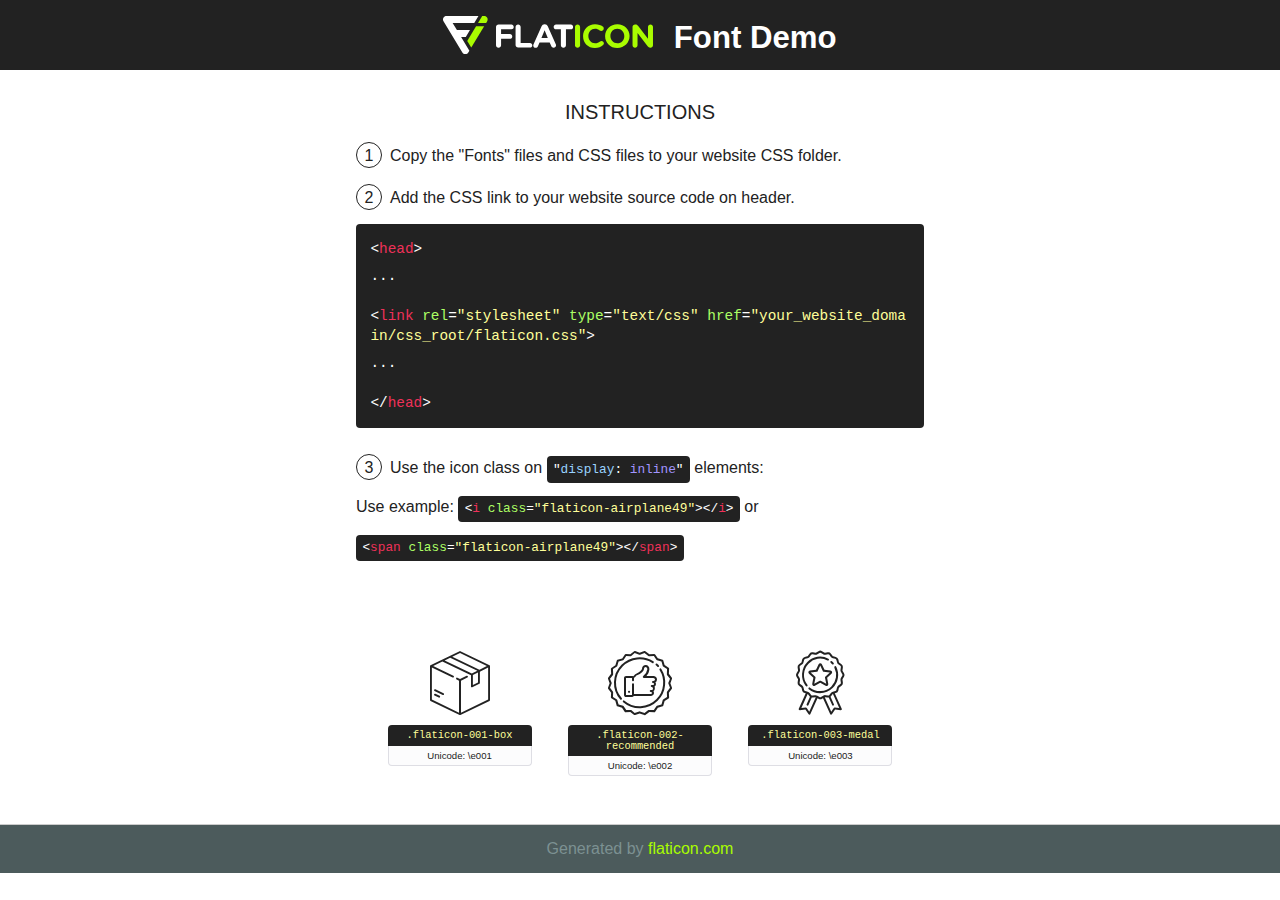
<file: fonts/flaticon/font/flaticon.html>
<!DOCTYPE html>
<html>
	<head>
		<title>flaticon font - Generated with flaticon.com</title>
		<style>
			@font-face {
				font-family: "flaticon";
				src: url("./flaticon.eot");
				src: url("./flaticon.eot?#iefix") format("embedded-opentype"),
					url("./flaticon.woff") format("woff"),
					url("./flaticon.ttf") format("truetype"),
					url("./flaticon.svg#flaticon") format("svg");
				font-weight: normal;
				font-style: normal;
				-webkit-font-smoothing: antialiased;
				-moz-osx-font-smoothing: grayscale;
			}
			html,
			body,
			div,
			span,
			applet,
			object,
			iframe,
			h1,
			h2,
			h3,
			h4,
			h5,
			h6,
			p,
			blockquote,
			pre,
			a,
			abbr,
			acronym,
			address,
			big,
			cite,
			code,
			del,
			dfn,
			em,
			img,
			ins,
			kbd,
			q,
			s,
			samp,
			small,
			strike,
			strong,
			sub,
			sup,
			tt,
			var,
			b,
			u,
			i,
			center,
			dl,
			dt,
			dd,
			ol,
			ul,
			li,
			fieldset,
			form,
			label,
			legend,
			table,
			caption,
			tbody,
			tfoot,
			thead,
			tr,
			th,
			td,
			article,
			aside,
			canvas,
			details,
			embed,
			figure,
			figcaption,
			footer,
			header,
			hgroup,
			menu,
			nav,
			output,
			ruby,
			section,
			summary,
			time,
			mark,
			audio,
			video {
				margin: 0;
				padding: 0;
				border: 0;
				font-size: 100%;
				font: inherit;
				vertical-align: baseline;
			}
			/* HTML5 display-role reset for older browsers */
			article,
			aside,
			details,
			figcaption,
			figure,
			footer,
			header,
			hgroup,
			menu,
			nav,
			section {
				display: block;
			}
			body {
				line-height: 1;
			}
			ol,
			ul {
				list-style: none;
			}
			blockquote,
			q {
				quotes: none;
			}
			blockquote:before,
			blockquote:after,
			q:before,
			q:after {
				content: "";
				content: none;
			}
			table {
				border-collapse: collapse;
				border-spacing: 0;
			}
			body {
				font-family: "Varela Round", Helvetica, Arial, sans-serif;
				font-size: 16px;
				color: #222;
			}
			a {
				color: #333;
				border-bottom: 1px solid #a9fd00;
				font-weight: bold;
				text-decoration: none;
			}
			* {
				-moz-box-sizing: border-box;
				-webkit-box-sizing: border-box;
				box-sizing: border-box;
				margin: 0;
				padding: 0;
			}
			[class^="flaticon-"]:before,
			[class*=" flaticon-"]:before,
			[class^="flaticon-"]:after,
			[class*=" flaticon-"]:after {
				font-family: "flaticon";
				font-size: 1.875rem;
				font-style: normal;
				margin-left: 20px;
				color: #333;
			}
			.wrapper {
				max-width: 600px;
				margin: auto;
				padding: 0 1em;
			}
			.title {
				font-size: 1.25em;
				text-align: center;
				margin-bottom: 1em;
				text-transform: uppercase;
			}
			header {
				text-align: center;
				background-color: #222;
				color: #fff;
				padding: 1em;
			}
			header .logo {
				width: 210px;
				height: 38px;
				display: inline-block;
				vertical-align: middle;
				margin-right: 1em;
				border: none;
			}
			header strong {
				font-size: 1.95em;
				font-weight: bold;
				vertical-align: middle;
				margin-top: 5px;
				display: inline-block;
			}
			.demo {
				margin: 2em auto;
				line-height: 1.25em;
			}
			.demo ul li {
				margin-bottom: 1em;
			}
			.demo ul li .num {
				color: #222;
				border-radius: 20px;
				display: inline-block;
				width: 26px;
				padding: 3px;
				height: 26px;
				text-align: center;
				margin-right: 0.5em;
				border: 1px solid #222;
			}
			.demo ul li code {
				background-color: #222;
				border-radius: 4px;
				padding: 0.25em 0.5em;
				display: inline-block;
				color: #fff;
				font-family: Consolas, Monaco, Lucida Console, Liberation Mono,
					DejaVu Sans Mono, Bitstream Vera Sans Mono, Courier New, monospace;
				font-weight: lighter;
				margin-top: 1em;
				font-size: 0.8em;
				word-break: break-all;
			}
			.demo ul li code.big {
				padding: 1em;
				font-size: 0.9em;
			}
			.demo ul li code .red {
				color: #ef3159;
			}
			.demo ul li code .green {
				color: #acff65;
			}
			.demo ul li code .yellow {
				color: #ffff99;
			}
			.demo ul li code .blue {
				color: #99d3ff;
			}
			.demo ul li code .purple {
				color: #a295ff;
			}
			.demo ul li code .dots {
				margin-top: 0.5em;
				display: block;
			}
			#glyphs {
				border-bottom: 1px solid #ccc;
				padding: 2em 0;
				text-align: center;
			}
			.glyph {
				display: inline-block;
				width: 9em;
				margin: 1em;
				text-align: center;
				vertical-align: top;
				background: #fff;
			}
			.glyph .glyph-icon {
				padding: 10px;
				display: block;
				font-family: "flaticon";
				font-size: 64px;
				line-height: 1;
			}
			.glyph .glyph-icon:before {
				font-size: 64px;
				color: #222;
				margin-left: 0;
			}
			.class-name {
				font-size: 0.65em;
				background-color: #222;
				color: #fff;
				border-radius: 4px 4px 0 0;
				padding: 0.5em;
				color: #ffff99;
				font-family: Consolas, Monaco, Lucida Console, Liberation Mono,
					DejaVu Sans Mono, Bitstream Vera Sans Mono, Courier New, monospace;
			}
			.author-name {
				font-size: 0.6em;
				background-color: #fcfcfd;
				border: 1px solid #dedee4;
				border-top: 0;
				border-radius: 0 0 4px 4px;
				padding: 0.5em;
			}
			.class-name:last-child {
				font-size: 10px;
				color: #888;
			}
			.class-name:last-child a {
				font-size: 10px;
				color: #555;
			}
			.class-name:last-child a:hover {
				color: #a9fd00;
			}
			.glyph > input {
				display: block;
				width: 100px;
				margin: 5px auto;
				text-align: center;
				font-size: 0.75rem;
				cursor: text;
			}
			.glyph > input.icon-input {
				font-family: "flaticon";
				font-size: 16px;
				margin-bottom: 10px;
			}
			.attribution .title {
				margin-top: 2em;
			}
			.attribution textarea {
				background-color: #fcfcfd;
				padding: 1em;
				border: none;
				box-shadow: none;
				border: 1px solid #dedee4;
				border-radius: 4px;
				resize: none;
				width: 100%;
				height: 150px;
				font-size: 0.8em;
				font-family: Consolas, Monaco, Lucida Console, Liberation Mono,
					DejaVu Sans Mono, Bitstream Vera Sans Mono, Courier New, monospace;
				-webkit-appearance: none;
			}
			.iconsuse {
				margin: 2em auto;
				text-align: center;
				max-width: 1200px;
			}
			.iconsuse:after {
				content: "";
				display: table;
				clear: both;
			}
			.iconsuse .image {
				float: left;
				width: 25%;
				padding: 0 1em;
			}
			.iconsuse .image p {
				margin-bottom: 1em;
			}
			.iconsuse .image span {
				display: block;
				font-size: 0.65em;
				background-color: #222;
				color: #fff;
				border-radius: 4px;
				padding: 0.5em;
				color: #ffff99;
				margin-top: 1em;
				font-family: Consolas, Monaco, Lucida Console, Liberation Mono,
					DejaVu Sans Mono, Bitstream Vera Sans Mono, Courier New, monospace;
			}
			#footer {
				text-align: center;
				background-color: #4c5b5c;
				color: #7c9192;
				padding: 1em;
			}
			#footer a {
				border: none;
				color: #a9fd00;
				font-weight: normal;
			}
			@media (max-width: 960px) {
				.iconsuse .image {
					width: 50%;
				}
			}
			@media (max-width: 560px) {
				.iconsuse .image {
					width: 100%;
				}
			}
		</style>
		<link rel="stylesheet" type="text/css" href="flaticon.css" />
	</head>

	<body class="characters-off">
		<header>
			<a href="http://www.flaticon.com" target="_blank" class="logo">
				<svg
					version="1.1"
					xmlns="http://www.w3.org/2000/svg"
					xmlns:xlink="http://www.w3.org/1999/xlink"
					xmlns:a="http://ns.adobe.com/AdobeSVGViewerExtensions/3.0/"
					viewBox="0 0 560.875 102.036"
					enable-background="new 0 0 560.875 102.036"
					xml:space="preserve"
				>
					<defs></defs>
					<g>
						<g class="letters">
							<path
								fill="#ffffff"
								d="M141.596,29.675c0-3.777,2.985-6.767,6.764-6.767h34.438c3.426,0,6.15,2.728,6.15,6.15
						c0,3.43-2.724,6.149-6.15,6.149h-27.674v13.091h23.719c3.429,0,6.151,2.724,6.151,6.15c0,3.43-2.723,6.149-6.151,6.149h-23.719
						v17.574c0,3.773-2.986,6.761-6.764,6.761c-3.779,0-6.764-2.989-6.764-6.761V29.675z"
							></path>
							<path
								fill="#ffffff"
								d="M193.844,29.149c0-3.781,2.985-6.767,6.764-6.767c3.776,0,6.763,2.985,6.763,6.767v42.957h25.039
						c3.426,0,6.149,2.726,6.149,6.153c0,3.425-2.723,6.15-6.149,6.15h-31.802c-3.779,0-6.764-2.986-6.764-6.768V29.149z"
							></path>
							<path
								fill="#ffffff"
								d="M241.891,75.71l21.438-48.407c1.492-3.341,4.215-5.357,7.906-5.357h0.792
						c3.686,0,6.323,2.017,7.815,5.357l21.439,48.407c0.436,0.967,0.701,1.845,0.701,2.723c0,3.602-2.809,6.501-6.414,6.501
						c-3.161,0-5.269-1.845-6.499-4.655l-4.132-9.661h-27.059l-4.301,10.102c-1.144,2.631-3.426,4.214-6.237,4.214
						c-3.517,0-6.24-2.81-6.24-6.325C241.1,77.64,241.451,76.677,241.891,75.71z M279.932,58.666l-8.521-20.297l-8.526,20.297H279.932
						z"
							></path>
							<path
								fill="#ffffff"
								d="M314.864,35.387H301.86c-3.429,0-6.239-2.813-6.239-6.238c0-3.429,2.811-6.24,6.239-6.24h39.533
						c3.426,0,6.237,2.811,6.237,6.24c0,3.425-2.811,6.238-6.237,6.238h-13.001v42.785c0,3.773-2.99,6.761-6.764,6.761
						c-3.779,0-6.764-2.989-6.764-6.761V35.387z"
							></path>
							<path
								fill="#A9FD00"
								d="M352.615,29.149c0-3.781,2.985-6.767,6.767-6.767c3.774,0,6.761,2.985,6.761,6.767v49.024
						c0,3.773-2.987,6.761-6.761,6.761c-3.781,0-6.767-2.989-6.767-6.761V29.149z"
							></path>
							<path
								fill="#A9FD00"
								d="M374.132,53.836v-0.179c0-17.481,13.178-31.801,32.065-31.801c9.22,0,15.459,2.458,20.557,6.238
						c1.402,1.054,2.637,2.985,2.637,5.357c0,3.692-2.985,6.59-6.681,6.59c-1.845,0-3.071-0.702-4.044-1.319
						c-3.776-2.813-7.729-4.393-12.562-4.393c-10.364,0-17.831,8.611-17.831,19.154v0.173c0,10.542,7.291,19.329,17.831,19.329
						c5.715,0,9.492-1.756,13.359-4.834c1.049-0.874,2.458-1.491,4.039-1.491c3.429,0,6.325,2.813,6.325,6.236
						c0,2.106-1.056,3.78-2.282,4.834c-5.539,4.834-12.036,7.733-21.878,7.733C387.572,85.464,374.132,71.493,374.132,53.836z"
							></path>
							<path
								fill="#A9FD00"
								d="M433.009,53.836v-0.179c0-17.481,13.79-31.801,32.766-31.801c18.981,0,32.592,14.143,32.592,31.628v0.173
						c0,17.483-13.785,31.807-32.769,31.807C446.625,85.464,433.009,71.32,433.009,53.836z M484.224,53.836v-0.179
						c0-10.539-7.725-19.326-18.626-19.326c-10.893,0-18.449,8.611-18.449,19.154v0.173c0,10.542,7.73,19.329,18.626,19.329
						C476.676,72.986,484.224,64.378,484.224,53.836z"
							></path>
							<path
								fill="#A9FD00"
								d="M506.233,29.321c0-3.774,2.99-6.763,6.767-6.763h1.401c3.252,0,5.183,1.583,7.029,3.953l26.093,34.265
						V29.059c0-3.692,2.99-6.677,6.681-6.677c3.683,0,6.671,2.985,6.671,6.677v48.934c0,3.78-2.987,6.765-6.764,6.765h-0.436
						c-3.257,0-5.188-1.581-7.034-3.953l-27.056-35.492v32.944c0,3.687-2.985,6.676-6.678,6.676c-3.683,0-6.673-2.989-6.673-6.676
						V29.321z"
							></path>
						</g>
						<g class="insignia">
							<path
								fill="#ffffff"
								d="M48.372,56.137h12.517l11.156-18.537H37.186L25.688,18.539h57.825L94.668,0H9.271
						C5.925,0,2.842,1.801,1.198,4.716c-1.644,2.907-1.593,6.482,0.134,9.343l50.38,83.501c1.678,2.781,4.689,4.476,7.938,4.476
						c3.246,0,6.257-1.695,7.935-4.476l2.898-4.804L48.372,56.137z"
							></path>
							<g class="i">
								<path
									fill="#A9FD00"
									d="M93.575,18.539h0.031v0.004l21.652,0.004l2.705-4.488c1.727-2.861,1.778-6.436,0.133-9.343
							C116.454,1.801,113.371,0,110.026,0h-5.294L93.575,18.539z"
								></path>
								<polygon
									fill="#A9FD00"
									points="88.291,27.356 64.725,66.486 75.519,84.404 109.942,27.356"
								></polygon>
							</g>
						</g>
					</g>
				</svg>
			</a>
			<strong>Font Demo</strong>
		</header>

		<section class="demo wrapper">
			<p class="title">Instructions</p>

			<ul>
				<li>
					<span class="num">1</span>Copy the "Fonts" files and CSS files to your
					website CSS folder.
				</li>
				<li>
					<span class="num">2</span>Add the CSS link to your website source code
					on header.
					<code class="big">
						&lt;<span class="red">head</span>&gt; <br /><span class="dots"
							>...</span
						>
						<br />&lt;<span class="red">link</span>
						<span class="green">rel</span>=<span class="yellow"
							>"stylesheet"</span
						>
						<span class="green">type</span>=<span class="yellow"
							>"text/css"</span
						>
						<span class="green">href</span>=<span class="yellow"
							>"your_website_domain/css_root/flaticon.css"</span
						>&gt; <br /><span class="dots">...</span> <br />&lt;/<span
							class="red"
							>head</span
						>&gt;
					</code>
				</li>

				<li>
					<p>
						<span class="num">3</span>Use the icon class on
						<code
							>"<span class="blue">display</span>:<span class="purple">
								inline</span
							>"</code
						>
						elements:
						<br />
						Use example:
						<code
							>&lt;<span class="red">i</span>
							<span class="green">class</span>=<span class="yellow"
								>&quot;flaticon-airplane49&quot;</span
							>&gt;&lt;/<span class="red">i</span>&gt;</code
						>
						or
						<code
							>&lt;<span class="red">span</span>
							<span class="green">class</span>=<span class="yellow"
								>&quot;flaticon-airplane49&quot;</span
							>&gt;&lt;/<span class="red">span</span>&gt;</code
						>
					</p>
				</li>
			</ul>
		</section>

		<section id="glyphs">
			<div class="glyph">
				<div class="glyph-icon flaticon-001-box"></div>
				<div class="class-name">.flaticon-001-box</div>
				<div class="author-name">Unicode: \e001</div>
			</div>
			<div class="glyph">
				<div class="glyph-icon flaticon-002-recommended"></div>
				<div class="class-name">.flaticon-002-recommended</div>
				<div class="author-name">Unicode: \e002</div>
			</div>
			<div class="glyph">
				<div class="glyph-icon flaticon-003-medal"></div>
				<div class="class-name">.flaticon-003-medal</div>
				<div class="author-name">Unicode: \e003</div>
			</div>
		</section>
		<div id="footer">
			<div>Generated by <a href="http://www.flaticon.com">flaticon.com</a></div>
		</div>
	</body>
</html>
</file>
<file: fonts/flaticon/font/flaticon.css>
.flaticon-001-box:before {
	content: "\e001";
}
.flaticon-002-recommended:before {
	content: "\e002";
}
.flaticon-003-medal:before {
	content: "\e003";
}
</file>
